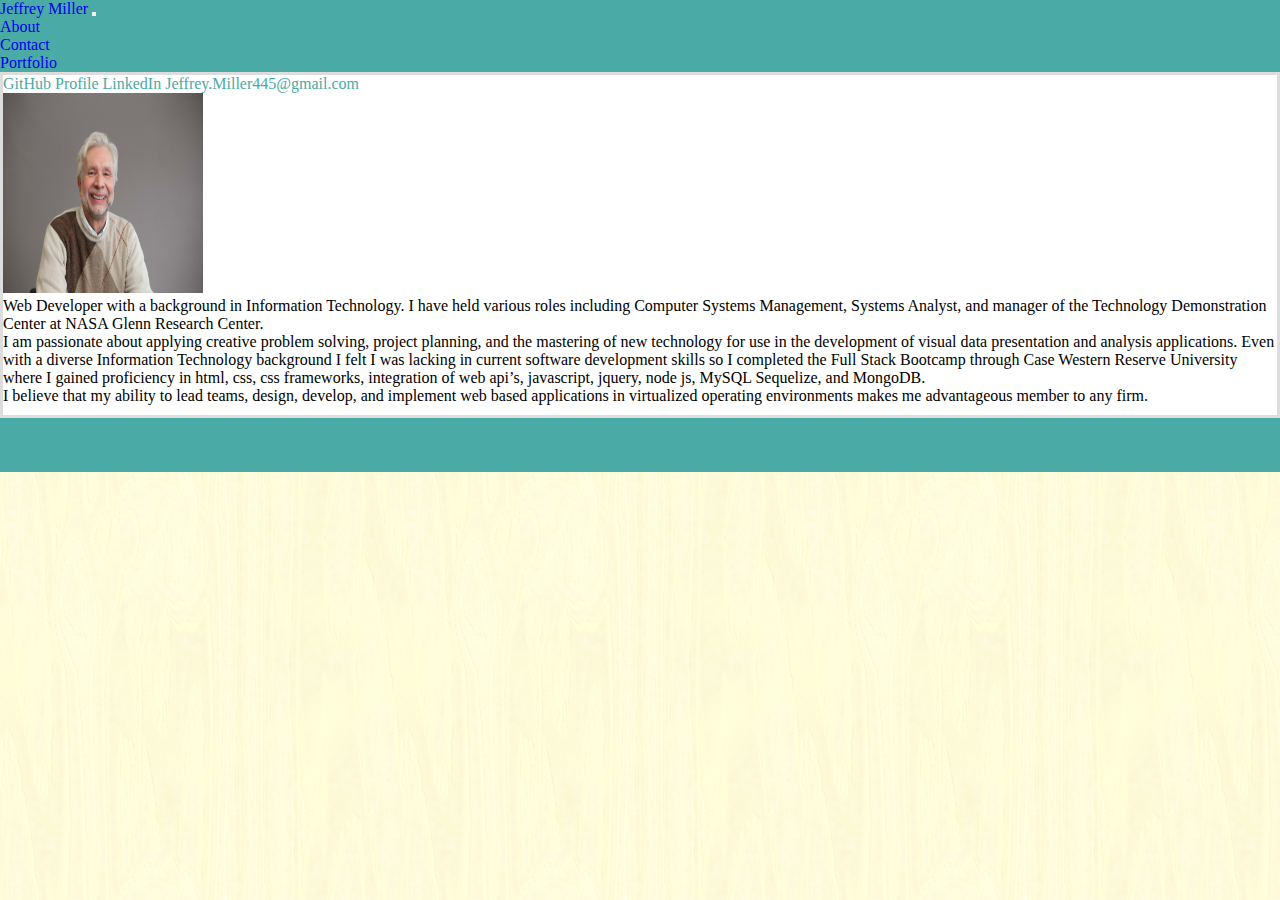
<file: index.html>
<!-- Bootstrap-Portfolio/index.html -->
<!DOCTYPE html>
<html lang="en-us">

<head>
<!-- Bring in our bootstrap stylesheet -->
    <meta charset="UTF-8">

    <title>Jeffrey (Jeff) Miller </title>

    <meta name="viewport" content="width=device-width, initial-scale=1">
    <link rel="stylesheet" href="https://stackpath.bootstrapcdn.com/bootstrap/4.2.1/css/bootstrap.min.css" 
            integrity="sha384-GJzZqFGwb1QTTN6wy59ffF1BuGJpLSa9DkKMp0DgiMDm4iYMj70gZWKYbI706tWS" 
            crossorigin="anonymous">
    <link rel="stylesheet" href="https://use.fontawesome.com/releases/v5.6.3/css/all.css" 
            integrity="sha384-UHRtZLI+pbxtHCWp1t77Bi1L4ZtiqrqD80Kn4Z8NTSRyMA2Fd33n5dQ8lWUE00s/" 
            crossorigin="anonymous">
    
    <link rel="stylesheet" type="text/css" href="./assets/css/style.css">
</head>

<body>
<div class="container sticky-top px-0">
    <nav class="navbar navbar-expand-sm navbar-light my-navbar ">
    
        <a class="navbar-brand" href="https://jamiller445.github.io/Portfolio/">Jeffrey Miller</a>
        
        <button class="navbar-toggler" data-toggle="collapse" data-target="#navBarMenu">
            <span class="navbar-toggler-icon"></span>
        </button>
        <div class="collapse navbar-collapse " id="navBarMenu">
            <ul class="navbar-nav ml-auto my-nav-items ">
                    <!-- <ul class="navbar-nav navbar-right my-nav-items "> -->
                <li class="navbar-item">
                    <a href="index.html" class="nav-link">About</a></li>
                <li class="navbar-item">
                    <a href="contact.html" class="nav-link">Contact</a></li>
                <li class="navbar-item">
                    <a href="portfolio.html" class="nav-link">Portfolio</a></li>
            </ul>
        </div>        
    </nav>    
</div>

    <div class="container my-container mt-5 mb-5">       
        <div class="row">
            <div class="col-md-12">           
                <div class="mt-3">
                    <a href="https://github.com/jamiller445/" class="about-me-header ml-2">GitHub Profile</a>           
                    <a href="https://www.linkedin.com/in/jeffrey-miller445" class="about-me-header ml-2" style="display:inline;">LinkedIn</a>            
                    <span class="about-me-header ml-3" style="display:inline;">Jeffrey.Miller445@gmail.com</span>
                </div>
            </div>
        </div>

        <div class="row">
            <div class="col-md-12">
                <div class="col-md-12 pull-right">
                    <img class="img-thumbnail float-left mr-2" src="./assets/images/jam-1.jpg" height="200" width="200" alt="Jeffrey Miller">
                    <p class="text-justify"> 
                    </p><p class="text-justify">Web Developer with a background in Information Technology.  
                        I have held various roles including Computer Systems Management, Systems Analyst, 
                        and manager of the Technology Demonstration Center at NASA Glenn Research Center.
                         
                    </p><p class="text-justify">I am passionate about applying creative problem solving, 
                        project planning, and the mastering of new technology for use in the development 
                        of visual data presentation and analysis applications. Even with a diverse Information 
                        Technology background I felt I was lacking in current software development skills
                        so I completed the Full Stack Bootcamp through Case Western Reserve University 
                        where I gained proficiency in html, css, css frameworks, integration of web api’s, 
                        javascript, jquery, node js, MySQL Sequelize, and MongoDB.  

                    </p><p class="text-justify">I believe that my ability to lead teams, design, develop, 
                        and implement web based applications in virtualized operating environments makes me 
                        advantageous member to any firm.
                    </p>

                </div> 
            </div>  
        </div>
    </div>

    <!-- <div class="container fixed-bottom px-0"> -->
    <div class="container">


        <nav class="navbar navbar-expand navbar-light my-navbar">
                <!-- <nav class="navbar navbar-expand-sm navbar-light my-navbar">    -->
                            <!-- <div class="collapse navbar-collapse" id="navBarMenu"> -->
                                <ul class="navbar-nav list-inline mx-auto">
                                    <li class="list-inline-item">
                                        <a class="nav-link" href="index.html"><i class="fas fa-home"></i></a>
                                    </li>
                                    <li class="list-inline-item">
                                        <a class="nav-link" href="https://github.com/jamiller445"><i class="fab fa-github"></i></a>
                                    </li>
                                    <li class="list-inline-item">
                                        <a class="nav-link" href="https://www.linkedin.com/in/jeffrey-miller445"><i class="fab fa-linkedin-in white-text"></i></a> 
                                    </li>
                                </ul> 
                            </div>          
                </nav>
    </div>

<script src="https://code.jquery.com/jquery-3.3.1.slim.min.js" 
        integrity="sha384-q8i/X+965DzO0rT7abK41JStQIAqVgRVzpbzo5smXKp4YfRvH+8abtTE1Pi6jizo" 
        crossorigin="anonymous"></script>
<script src="https://cdnjs.cloudflare.com/ajax/libs/popper.js/1.14.6/umd/popper.min.js" 
        integrity="sha384-wHAiFfRlMFy6i5SRaxvfOCifBUQy1xHdJ/yoi7FRNXMRBu5WHdZYu1hA6ZOblgut" 
        crossorigin="anonymous"></script>
<script src="https://stackpath.bootstrapcdn.com/bootstrap/4.2.1/js/bootstrap.min.js" 
        integrity="sha384-B0UglyR+jN6CkvvICOB2joaf5I4l3gm9GU6Hc1og6Ls7i6U/mkkaduKaBhlAXv9k" 
        crossorigin="anonymous"></script>

</body>
</html>
</file>
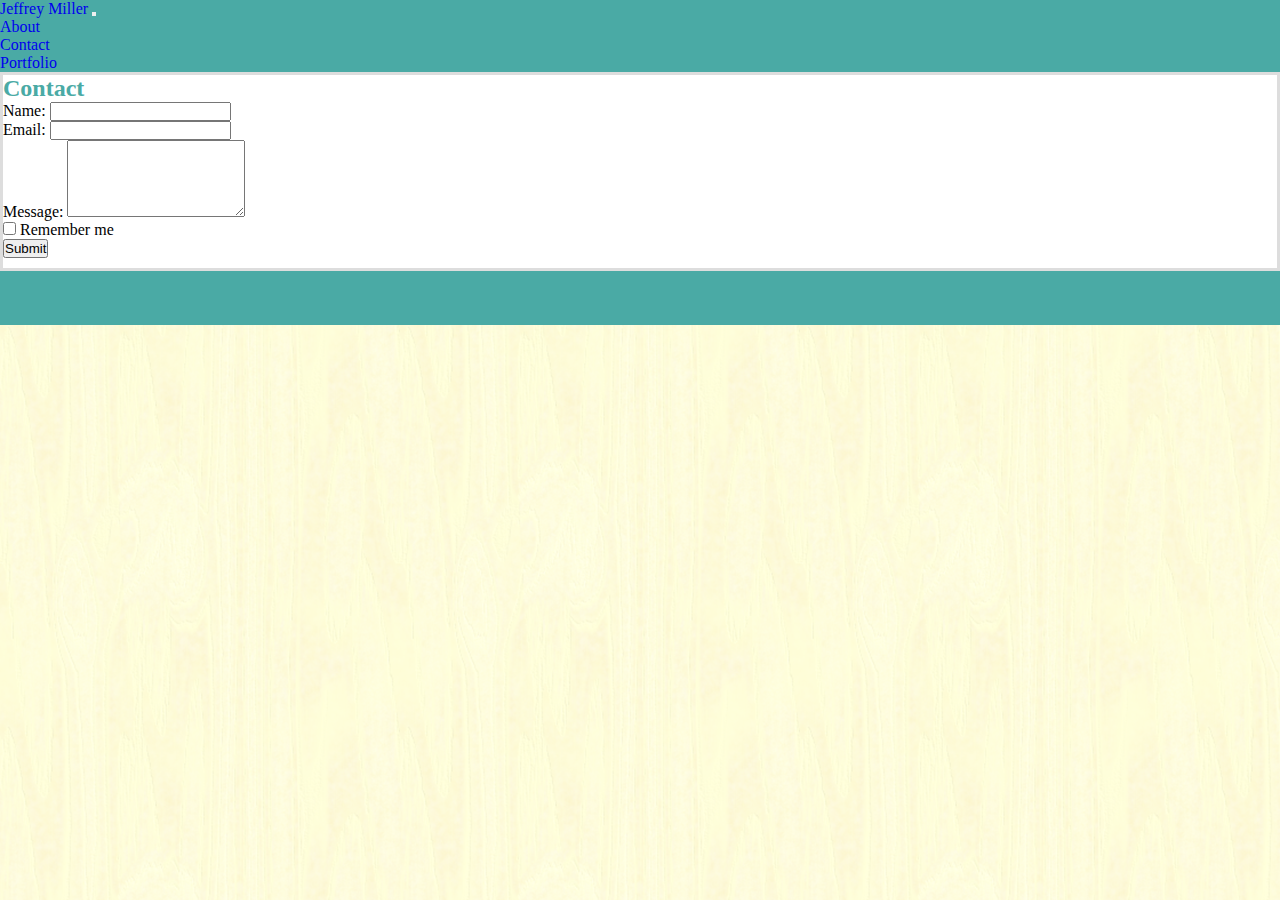
<file: contact.html>
<!-- Bootstrap-Portfolio/contact.html -->

<!DOCTYPE html>
<html lang="en-us">
    <head>
    <meta charset="UTF-8">

    <title>Jeffrey (Jeff) Miller </title>

    <meta name="viewport" content="width=device-width, initial-scale=1">
    <link rel="stylesheet" href="https://stackpath.bootstrapcdn.com/bootstrap/4.2.1/css/bootstrap.min.css" 
            integrity="sha384-GJzZqFGwb1QTTN6wy59ffF1BuGJpLSa9DkKMp0DgiMDm4iYMj70gZWKYbI706tWS" 
            crossorigin="anonymous">
    <link rel="stylesheet" href="https://use.fontawesome.com/releases/v5.6.3/css/all.css" 
            integrity="sha384-UHRtZLI+pbxtHCWp1t77Bi1L4ZtiqrqD80Kn4Z8NTSRyMA2Fd33n5dQ8lWUE00s/" 
            crossorigin="anonymous">
    
    <link rel="stylesheet" type="text/css" href="./assets/css/style.css">
    
    </head>   
    
    <body>
            <div class="container sticky-top px-0">
                    <nav class="navbar navbar-expand-sm navbar-light my-navbar ">
                    
                        <a class="navbar-brand" href="https://jamiller445.github.io/Portfolio/">Jeffrey Miller</a>
                        <button class="navbar-toggler" data-toggle="collapse" data-target="#navBarMenu">
                            <span class="navbar-toggler-icon"></span>
                        </button>
                        <div class="collapse navbar-collapse " id="navBarMenu">
                            <ul class="navbar-nav ml-auto my-nav-items ">
                                    <!-- <ul class="navbar-nav navbar-right my-nav-items "> -->
                                <li class="navbar-item">
                                    <a href="index.html" class="nav-link">About</a></li>
                                <li class="navbar-item">
                                    <a href="contact.html" class="nav-link">Contact</a></li>
                                <li class="navbar-item">
                                    <a href="portfolio.html" class="nav-link">Portfolio</a></li>      
                            </ul>
                        </div>
                    </nav>
                </div>

    <div class="container my-container my-3">
        <div class="row">
            <div class="col-md-6">
                <h2 class="about-me-header ml-3 mt-3">Contact</h2>
            </div>
        </div>

    <form action="">
        <div class="row">
            <div class="col-md-6 ml-5">
                <!-- <form action=""> -->
                    <div class="form-group">
                            <!-- <div class="form-group row"> -->
                        <!-- <div class="col-xs-6"> -->
                            <label for="name">Name:</label>
                            <input type="text" class="form-control" id="name">
                        <!-- </div> -->
                    </div>
                        
                    <!-- <div class="row"> -->
                    <!-- <div class="col-xs-6"> -->
                     <div class="form-group">
                        <label for="email">Email:</label>
                        <input type="email" class="form-control" id="email">
                    </div>

                    <div class="form-group">
                        <label for="message">Message:</label>
                        <textarea class="form-control" rows="5" id="message"></textarea>
                    </div>

                    <div class="checkbox">
                        <label><input type="checkbox"> Remember me</label>
                    </div>

                    <button type="submit" class="btn btn-default btn-info">Submit</button>
            </div>
        </div>
    </form>
            
    </div>    

    <div class="container fixed-bottom px-0">
            <nav class="navbar navbar-expand navbar-light my-navbar mt-1">
                    <!-- <nav class="navbar navbar-expand-sm navbar-light my-navbar">    -->
                                <!-- <div class="collapse navbar-collapse" id="navBarMenu"> -->
                                    <ul class="navbar-nav list-inline mx-auto">
                                        <li class="list-inline-item">
                                            <a class="nav-link" href="index.html"><i class="fas fa-home"></i></a>
                                        </li>
                                        <li class="list-inline-item">
                                            <a class="nav-link" href="https://github.com/jamiller445"><i class="fab fa-github"></i></a>
                                        </li>
                                        <li class="list-inline-item">
                                            <a class="nav-link" href="https://www.linkedin.com/in/jeffrey-miller445"><i class="fab fa-linkedin-in white-text"></i></a> 
                                            <!-- <a class="nav-link" href="#"><i class="fab fa-lg fa-linkedin-in white-text"></i></a>  -->
                                        </li>
                                    </ul> 
                                <!-- </div>           -->
            </nav>
    </div>
    
<script src="https://code.jquery.com/jquery-3.3.1.slim.min.js" 
        integrity="sha384-q8i/X+965DzO0rT7abK41JStQIAqVgRVzpbzo5smXKp4YfRvH+8abtTE1Pi6jizo" 
        crossorigin="anonymous"></script>
<script src="https://cdnjs.cloudflare.com/ajax/libs/popper.js/1.14.6/umd/popper.min.js" 
        integrity="sha384-wHAiFfRlMFy6i5SRaxvfOCifBUQy1xHdJ/yoi7FRNXMRBu5WHdZYu1hA6ZOblgut" 
        crossorigin="anonymous"></script>
<script src="https://stackpath.bootstrapcdn.com/bootstrap/4.2.1/js/bootstrap.min.js" 
        integrity="sha384-B0UglyR+jN6CkvvICOB2joaf5I4l3gm9GU6Hc1og6Ls7i6U/mkkaduKaBhlAXv9k" 
        crossorigin="anonymous"></script>

</body>
</html>

<!-- <div class="row">
        <div class="col">
            <footer class="footer font-small blue pt-4">
            <div class="footer-copyright text-center py-3">© 2018 Copyright:</div>
            </footer>
            </div>
    </div> -->
</file>
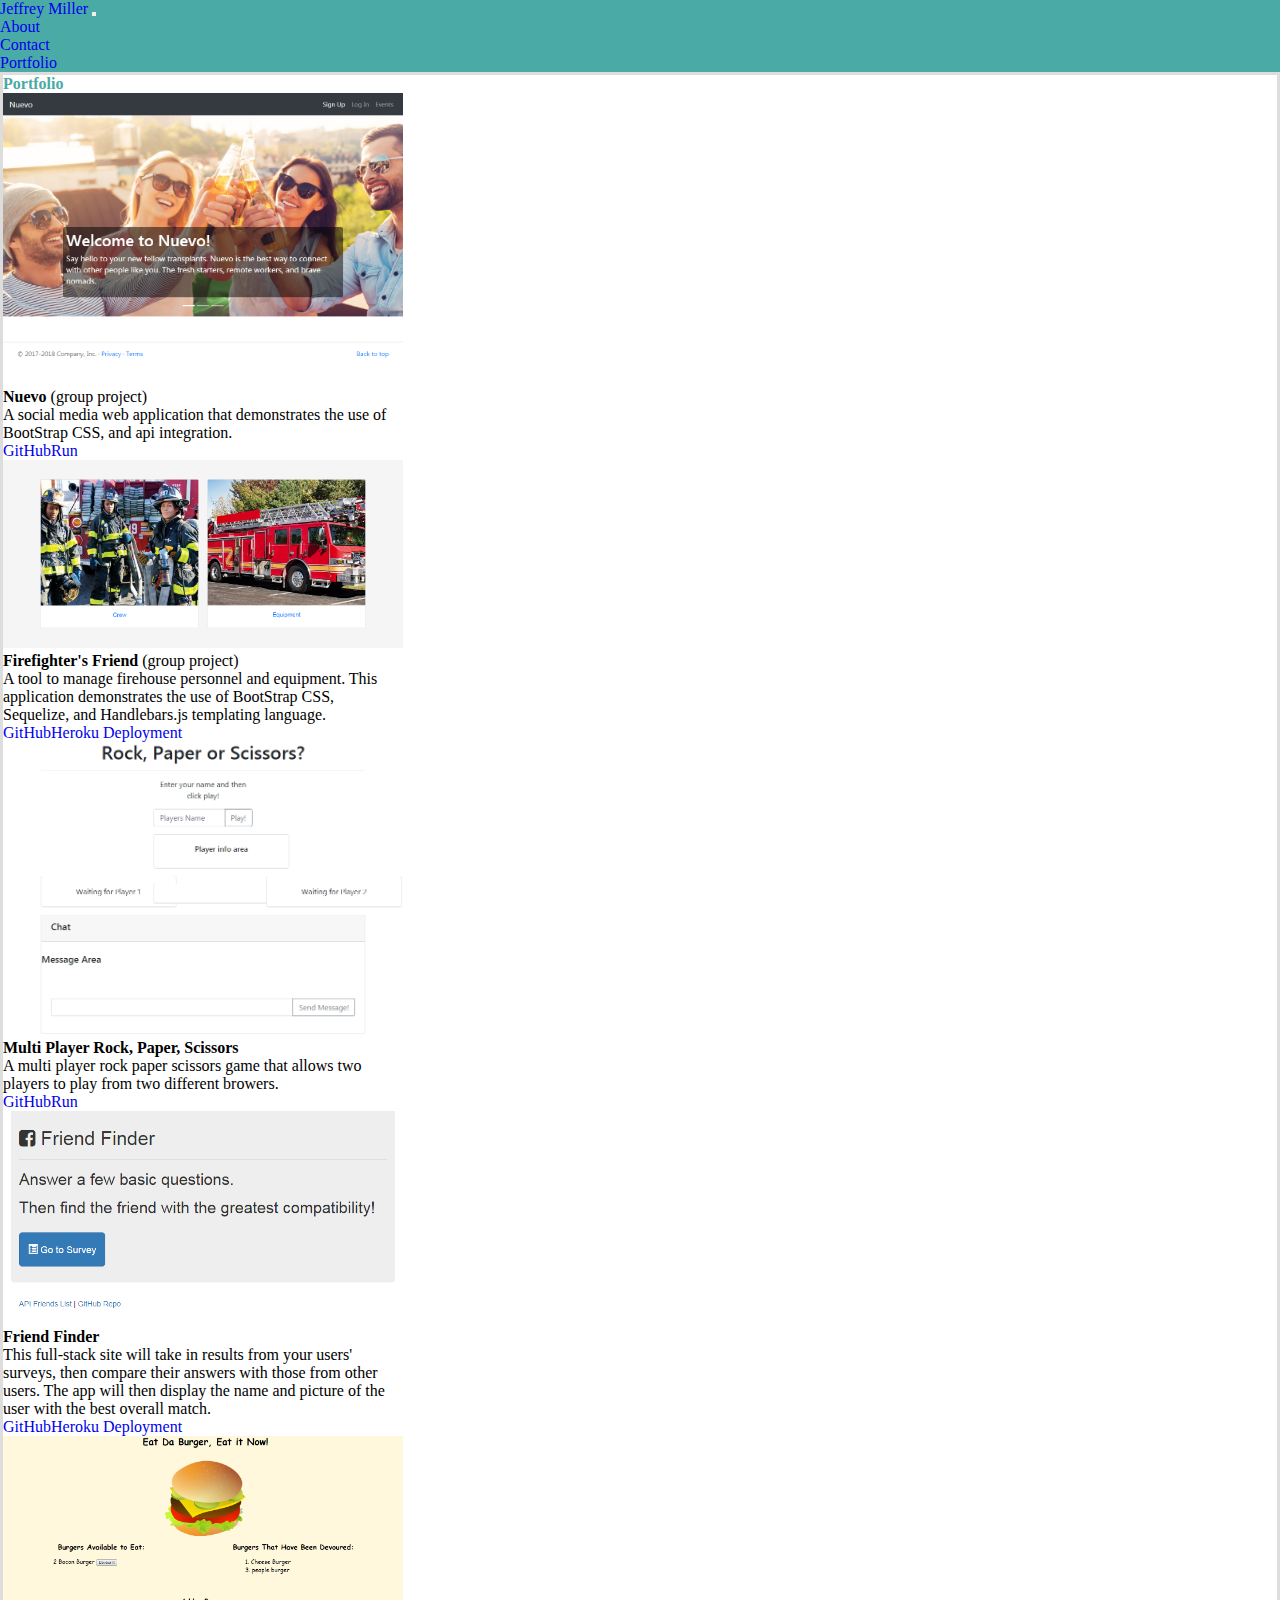
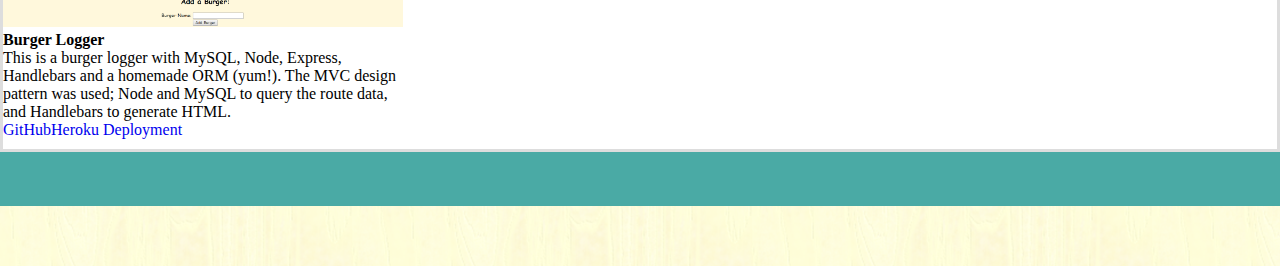
<file: portfolio.html>
<!-- Bootstrap-Portfolio/portfolio.html -->

<!DOCTYPE html>
<html lang="en-us">

<head>
    <meta charset="UTF-8">

    <title>Jeffrey Miller - Portfolio</title>

    <meta name="viewport" content="width=device-width, initial-scale=1">

    <link rel="stylesheet" href="https://stackpath.bootstrapcdn.com/bootstrap/4.2.1/css/bootstrap.min.css" 
            integrity="sha384-GJzZqFGwb1QTTN6wy59ffF1BuGJpLSa9DkKMp0DgiMDm4iYMj70gZWKYbI706tWS" 
            crossorigin="anonymous">
    <link rel="stylesheet" href="https://use.fontawesome.com/releases/v5.6.3/css/all.css" 
            integrity="sha384-UHRtZLI+pbxtHCWp1t77Bi1L4ZtiqrqD80Kn4Z8NTSRyMA2Fd33n5dQ8lWUE00s/" 
            crossorigin="anonymous">

    <link rel="stylesheet" type="text/css" href="./assets/css/style.css">

<title>Jeffrey (Jeff) Miller </title>

</head>

<body>
<div class="container sticky-top px-0">
    <nav class="navbar navbar-expand-sm navbar-light my-navbar ">             
        <a class="navbar-brand" href="https://jamiller445.github.io/Portfolio/">Jeffrey Miller</a>
        <button class="navbar-toggler" data-toggle="collapse" data-target="#navBarMenu">
        <span class="navbar-toggler-icon"></span>
        </button>
        <div class="collapse navbar-collapse " id="navBarMenu">
            <ul class="navbar-nav ml-auto my-nav-items ">
                <!-- <ul class="navbar-nav navbar-right my-nav-items "> -->
                <li class="navbar-item">
                    <a href="index.html" class="nav-link">About</a></li>
                <li class="navbar-item">
                    <a href="contact.html" class="nav-link">Contact</a></li>
                <li class="navbar-item">
                    <a href="portfolio.html" class="nav-link">Portfolio</a></li>      
            </ul>
            </div>
    </nav>
</div>

<div class="container my-container mt-5 mb-5">
    <div class="row mb-3 mt-3">
        <div class="col-md-7">
                    <!-- <h4 class="about-me-header">Portfolio   <small class="font-weight-light">click on application to see more</small></h4> -->
                    <h4 class="about-me-header">Portfolio </h4>
                </div>
            </div>
                        <div class="row mt-3 mx-3">
                            <div class="col-md-6 mb-3">
                                    <div class="card" style="width:400px">
                                      <img class="card-img-top" src="assets\images\Nuevo.png" alt="Card image" style="width:100%">
                                      <div class="card-body">
                                        <h4 class="card-title" style="display:inline;">Nuevo</h4><span></span> (group project) </span>
                                        <p></p>
                                        <p class="card-text">A social media web application that demonstrates the use of BootStrap CSS, and api integration.</p>
                                        <a href="https://github.com/jamiller445/Project1" target="_blank" class="btn btn-info btn-sm mr-2">GitHub</a><a href="https://jamiller445.github.io/Project1" target="_blank" class="btn btn-info btn-sm">Run</a>
                                      </div>
                                    </div>
                            </div>
                            <div class="col-md-6 mb-3">

                                    <!-- <p>Group Project - Firefighter's Friend</p> -->
                                    <div class="card" style="width:400px">
                                      <img class="card-img-top" src="assets\images\FFhomepage.png" alt="Card image" style="width:100%">
                                      <div class="card-body">
                                        <h4 class="card-title" style="display:inline;">Firefighter's Friend</h4><span> (group project) </span>
                                        <p></p>
                                        <p class="card-text">A tool to manage firehouse personnel and equipment.  This application demonstrates the use of BootStrap CSS, Sequelize, and 
                                                            Handlebars.js templating language.</p>
                                        <a href="https://github.com/jamiller445/Project2" target="_blank" class="btn btn-info btn-sm mr-2">GitHub</a><a href="https://firefightersfriend.herokuapp.com" target="_blank" class="btn btn-info btn-sm">Heroku Deployment</a>
                                      </div>
                                    </div>
                        </div>
                        </div>

                        <div class="row mt-3 mx-3">
                                <div class="col-md-6 mb-3">

                                        <!-- <p>Multi-Player Rock, Paper, Scissors</p> -->
                                        <div class="card" style="width:400px">
                                          <img class="card-img-top" src="assets\images\RockPaperScissors.png" alt="Card image" style="width:100%">
                                          <div class="card-body">
                                            <h4 class="card-title" style="display:inline;">Multi Player Rock, Paper, Scissors</h4>
                                            <p></p>
                                            <p class="card-text">A multi player rock paper scissors game that allows two players to play  
                                                                from two different browers.</p>
                                            <a href="https://github.com/jamiller445/RPS-Multiplayer" target="_blank" class="btn btn-info btn-sm mr-2">GitHub</a><a href="https://jamiller445.github.io/RPS-Multiplayer" target="_blank" class="btn btn-info btn-sm">Run</a>
                                          </div>
                                        </div>
                                </div> 

                                <div class="col-md-6 mb-3">

                                        <!-- <p>Multi-Player Rock, Paper, Scissors</p> -->
                                        <div class="card" style="width:400px">
                                          <img class="card-img-top" src="assets\images\FriendFinder.png" alt="Card image" style="width:100%">
                                          <div class="card-body">
                                            <h4 class="card-title" style="display:inline;">Friend Finder</h4>
                                            <p></p>
                                            <p class="card-text">This full-stack site will take in results from your users' 
                                                                 surveys, then compare their answers with those from other users. 
                                                                 The app will then display the name and picture of the user with the best overall match.
                                                                </p>
                                            <a href="https://github.com/jamiller445/FriendFinder" target="_blank" class="btn btn-info btn-sm mr-2">GitHub</a><a href="https://salty-refuge-85650.herokuapp.com" target="_blank" class="btn btn-info btn-sm">Heroku Deployment</a>
                                          </div>
                                        </div>
                                </div>
                            </div>

                        <div class="row mt-3 mx-3">
                                <div class="col-md-6 mb-3">

                                        <div class="card" style="width:400px">
                                                <img class="card-img-top" src="assets\images\EatDaBurger.png" alt="Card image" style="width:100%">
                                                <div class="card-body">
                                                  <h4 class="card-title" style="display:inline;">Burger Logger</h4>
                                                  <p></p>
                                                  <p class="card-text">This is a burger logger with MySQL, Node, Express, Handlebars and a homemade ORM (yum!). 
                                                                       The MVC design pattern was used; Node and MySQL to query the route data, and Handlebars to 
                                                                       generate HTML.
                                                                      </p>
                                                  <a href="https://github.com/jamiller445/burger" target="_blank" class="btn btn-info btn-sm mr-2">GitHub</a><a href="https://obscure-headland-29096.herokuapp.com/" target="_blank" class="btn btn-info btn-sm">Heroku Deployment</a>
                                                </div>
                                              </div>  
                                </div> 
                                </div>
                        </div>
                </div>
            </div>
        </div>

        <!-- <div class="container fixed-bottom px-0"> -->
        <div class="container px-0">

                <nav class="navbar navbar-expand navbar-light my-navbar mt-1">
                        <!-- <nav class="navbar navbar-expand-sm navbar-light my-navbar">    -->
                                    <!-- <div class="collapse navbar-collapse" id="navBarMenu"> -->
                                        <ul class="navbar-nav list-inline mx-auto">
                                            <li class="list-inline-item">
                                                <a class="nav-link" href="index.html"><i class="fas fa-home"></i></a>
                                            </li>
                                            <li class="list-inline-item">
                                                <a class="nav-link" href="https://github.com/jamiller445"><i class="fab fa-github"></i></a>
                                            </li>
                                            <li class="list-inline-item">
                                                <a class="nav-link" href="https://www.linkedin.com/in/jeffrey-miller445"><i class="fab fa-linkedin-in white-text"></i></a> 
                                                <!-- <a class="nav-link" href="#"><i class="fab fa-lg fa-linkedin-in white-text"></i></a>  -->
                                            </li>
                                        </ul> 
                                    <!-- </div>           -->
                </nav>
        </div>
    </div>
</div>

    <script src="https://code.jquery.com/jquery-3.3.1.slim.min.js" 
        integrity="sha384-q8i/X+965DzO0rT7abK41JStQIAqVgRVzpbzo5smXKp4YfRvH+8abtTE1Pi6jizo" 
        crossorigin="anonymous"></script>
    <script src="https://cdnjs.cloudflare.com/ajax/libs/popper.js/1.14.6/umd/popper.min.js" 
        integrity="sha384-wHAiFfRlMFy6i5SRaxvfOCifBUQy1xHdJ/yoi7FRNXMRBu5WHdZYu1hA6ZOblgut" 
        crossorigin="anonymous"></script>
    <script src="https://stackpath.bootstrapcdn.com/bootstrap/4.2.1/js/bootstrap.min.js" 
        integrity="sha384-B0UglyR+jN6CkvvICOB2joaf5I4l3gm9GU6Hc1og6Ls7i6U/mkkaduKaBhlAXv9k" 
        crossorigin="anonymous"></script>

</body>
</html>
</file>
<file: assets/css/style.css>
* {
    margin: 0;
    padding: 0;
}

.top-container {
    background:#ffffff;
    border-style:solid;
    border-color:#dddddd;
    padding-bottom: 10px;}


.my-container {
    /* border-width: thick; */
    /* width:960px; */
    /* margin: 0 auto; */
    background:#ffffff;
    border-style:solid;
    border-color:#dddddd;
    padding-bottom: 10px;
    }

.my-navbar{
    background-color:#4aaaa5;
    }
    
.about-me-header {
    color:#4aaaa5;
    }

.site-footer {
    background-color:#4aaaa5;   
    color: white;
    text-align: center;  
}

.site-footer a {
    color: white;
    padding-bottom: 4px;
}

.footer-nav {
    list-style: none;
}

.footer-nav li {
    display: inline;
}

.footer { 
    background-color:#4aaaa5;   
    color: white;
}

body {
    /* background-image: url(../images/gravel.png); */
    background-image: url(../images/light-veneer.png);
    margin-bottom: 60px;
}

.portfolio-labels {
    /* float:left; */
    text-align: center;
    background-color:#4aaaa5;
    color:white;
    font-weight:bold;
    position: relative;
    left: 2px;
    right: 0;
    bottom: 100px;
    top: -60px;
    height: 50px;
    width: 100%;
}

a {
    text-decoration: none ;
 }

.btn-link {
    text-decoration: none;
 }
</file>
